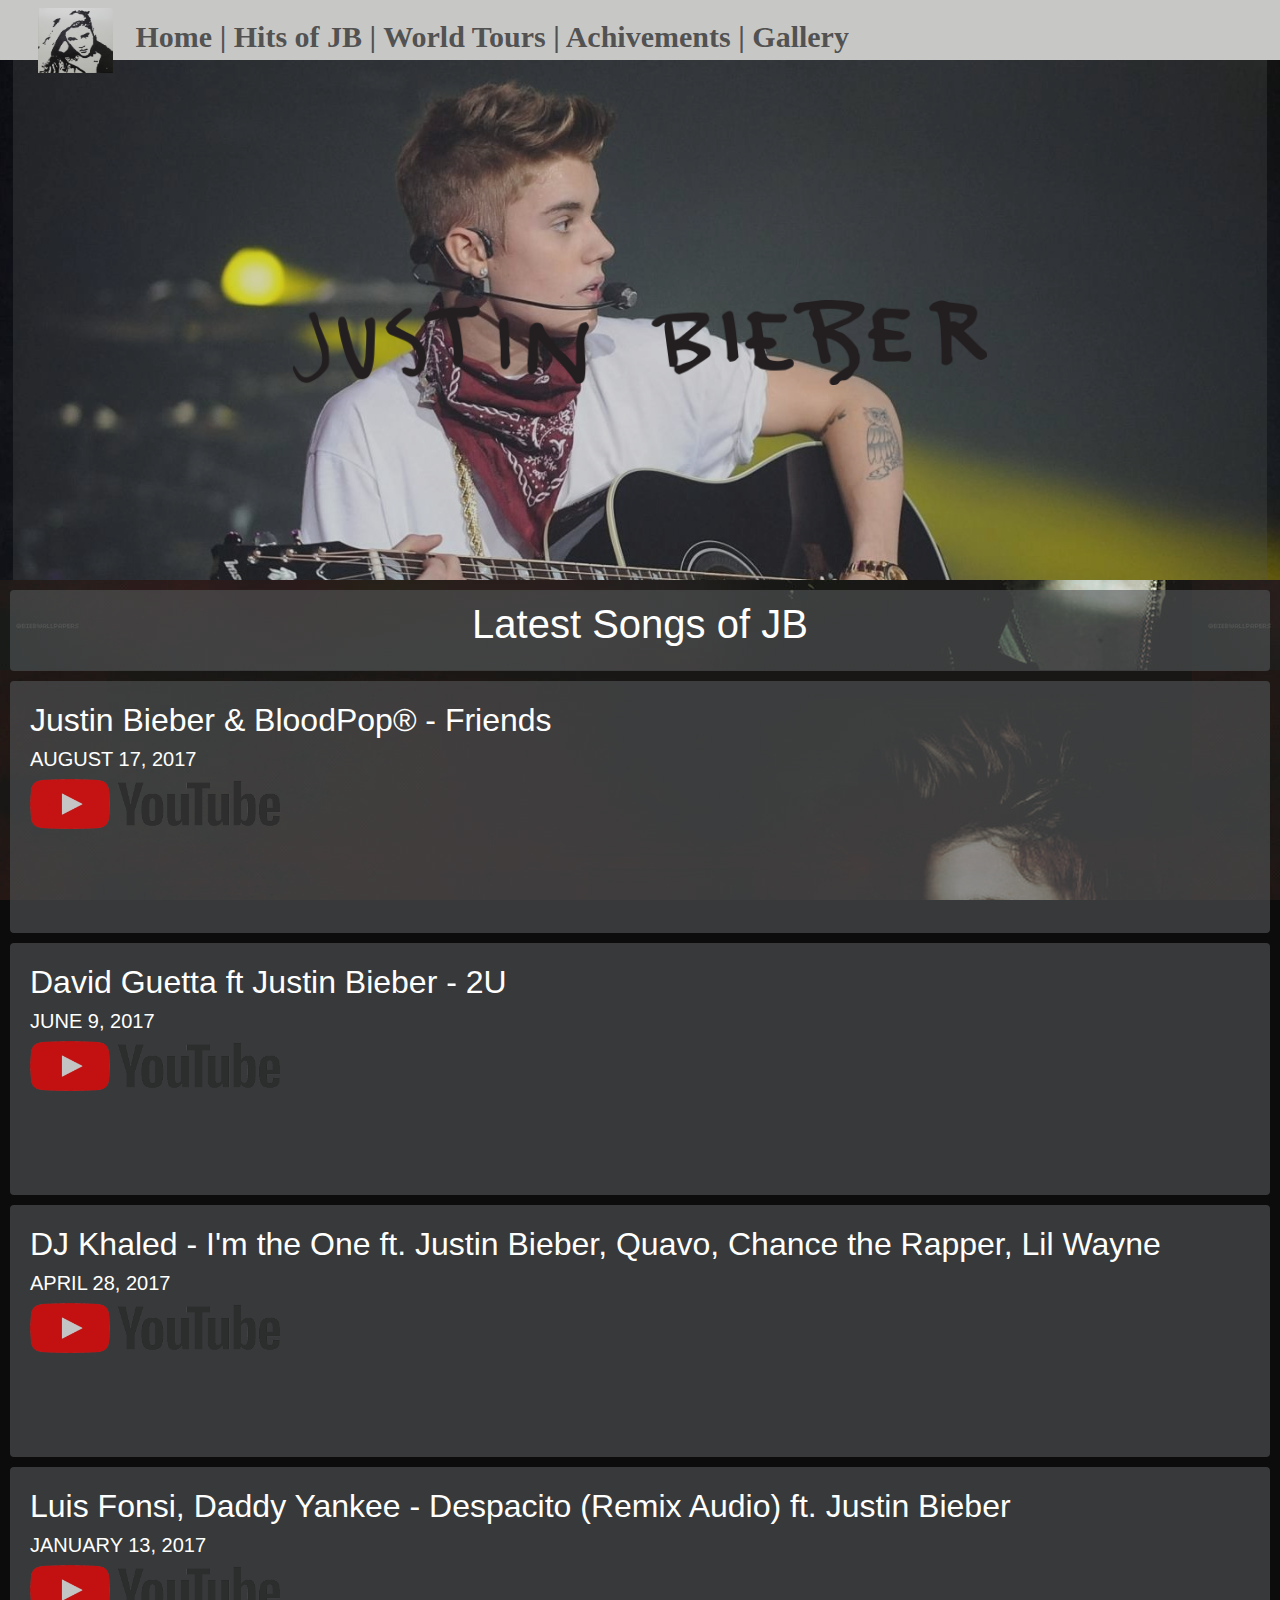
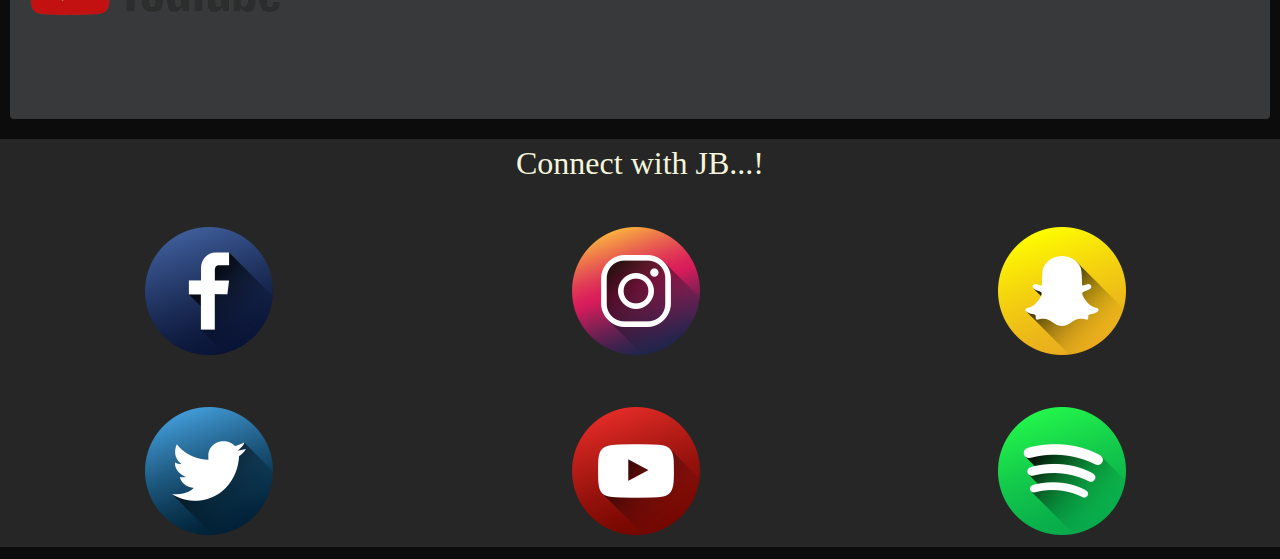
<file: justin/index.html>
<html>
    <head>
        <title>Justin Bieber</title>
        <link rel="stylesheet" href="https://maxcdn.bootstrapcdn.com/bootstrap/4.0.0/css/bootstrap.min.css" integrity="sha384-Gn5384xqQ1aoWXA+058RXPxPg6fy4IWvTNh0E263XmFcJlSAwiGgFAW/dAiS6JXm" crossorigin="anonymous">
        <link href="style.css" rel="stylesheet" type="text/css">
    </head>
    <body>
            <div class="navi"><a href="#"><img id="icon" src="img/icon.jpg"></a> &nbsp; <a href="#">Home</a> | <a href="hits.html">Hits of JB</a> | <a href="tours.html">World Tours</a> | <a href="achiv.html">Achivements</a> | <a href="gallery.html">Gallery</a></div>
       <div class="cover">
            <div class="coverin rounded"><img class="img-fluid" src="img/logo.png"> </div>
        </div>
        <div class="container-fluid latest">
            <div class="col-12 rounded Lhead text-center">
                    <h1>Latest Songs of JB</h1>
            </div>
            <div class="col-12 rounded Linfo">
                    <h2>Justin Bieber & BloodPop® - Friends</h2>
                    <h5>AUGUST 17, 2017</h5>
                    <a href="https://www.youtube.com/watch?v=ctfLLsD84vk" target="_blank"><img class="ytbutton img-fluid" src="img/youtube.png"></a>
            </div>
            <div class="col-12 rounded Linfo">
                    <h2>David Guetta ft Justin Bieber - 2U</h2>
                    <h5>JUNE 9, 2017</h5>
                    <a href="https://www.youtube.com/watch?v=RqcjBLMaWCg" target="_blank"><img class="ytbutton img-fluid" src="img/youtube.png"></a>
            </div>
            <div class="col-12 rounded Linfo">
                    <h2>DJ Khaled - I'm the One ft. Justin Bieber, Quavo, Chance the Rapper, Lil Wayne</h2>
                    <h5>APRIL 28, 2017</h5>
                    <a href="https://www.youtube.com/watch?v=weeI1G46q0o" target="_blank"><img class="ytbutton img-fluid" src="img/youtube.png"></a>
            </div>
            <div class="col-12 rounded Linfo">
                    <h2>Luis Fonsi, Daddy Yankee - Despacito (Remix Audio) ft. Justin Bieber</h2>
                    <h5>JANUARY 13, 2017</h5>
                    <a href="https://www.youtube.com/watch?v=72UO0v5ESUo" target="_blank"><img class="ytbutton img-fluid" src="img/youtube.png"></a>
            </div>
        </div>

        <div class="container-fluid foot">
            <div class="row" id="connect"><div class="col-12 text-center"> Connect with JB...!</div></div>
            <div class="row iconrow">
                <div class="col sicon"><a href="https://www.facebook.com/JustinBieber/" target="_blank"><img class="img-fluid" src="img/fb.png" title="Facebook"></a></div>
                <div class="col sicon"><a href="https://www.instagram.com/justinbieber/" target="_blank"><img class="img-fluid" src="img/insta.png" title="Instagram"></a></div>
                <div class="col sicon"><a href="https://www.snapchat.com/add/rickthesizzler" target="_blank"><img class="img-fluid" src="img/sc.png" title="Snapchat"></a></div>
            </div>
            <div class="row iconrow">
                <div class="col sicon"><a href="https://twitter.com/justinbieber/" target="_blank"><img class="img-fluid" src="img/tw.png" title="Twitter"></a></div>
                <div class="col sicon"><a href="https://www.youtube.com/user/kidrauhl" target="_blank"><img class="img-fluid" src="img/yt.png" title="YouTube"></a></div>
                <div class="col sicon"><a href="https://open.spotify.com/artist/1uNFoZAHBGtllmzznpCI3s" target="_blank"><img class="img-fluid" src="img/spot.png" title="Spotify"></a></div>
            </div>

        </div>
    </body>
</html>
</file>
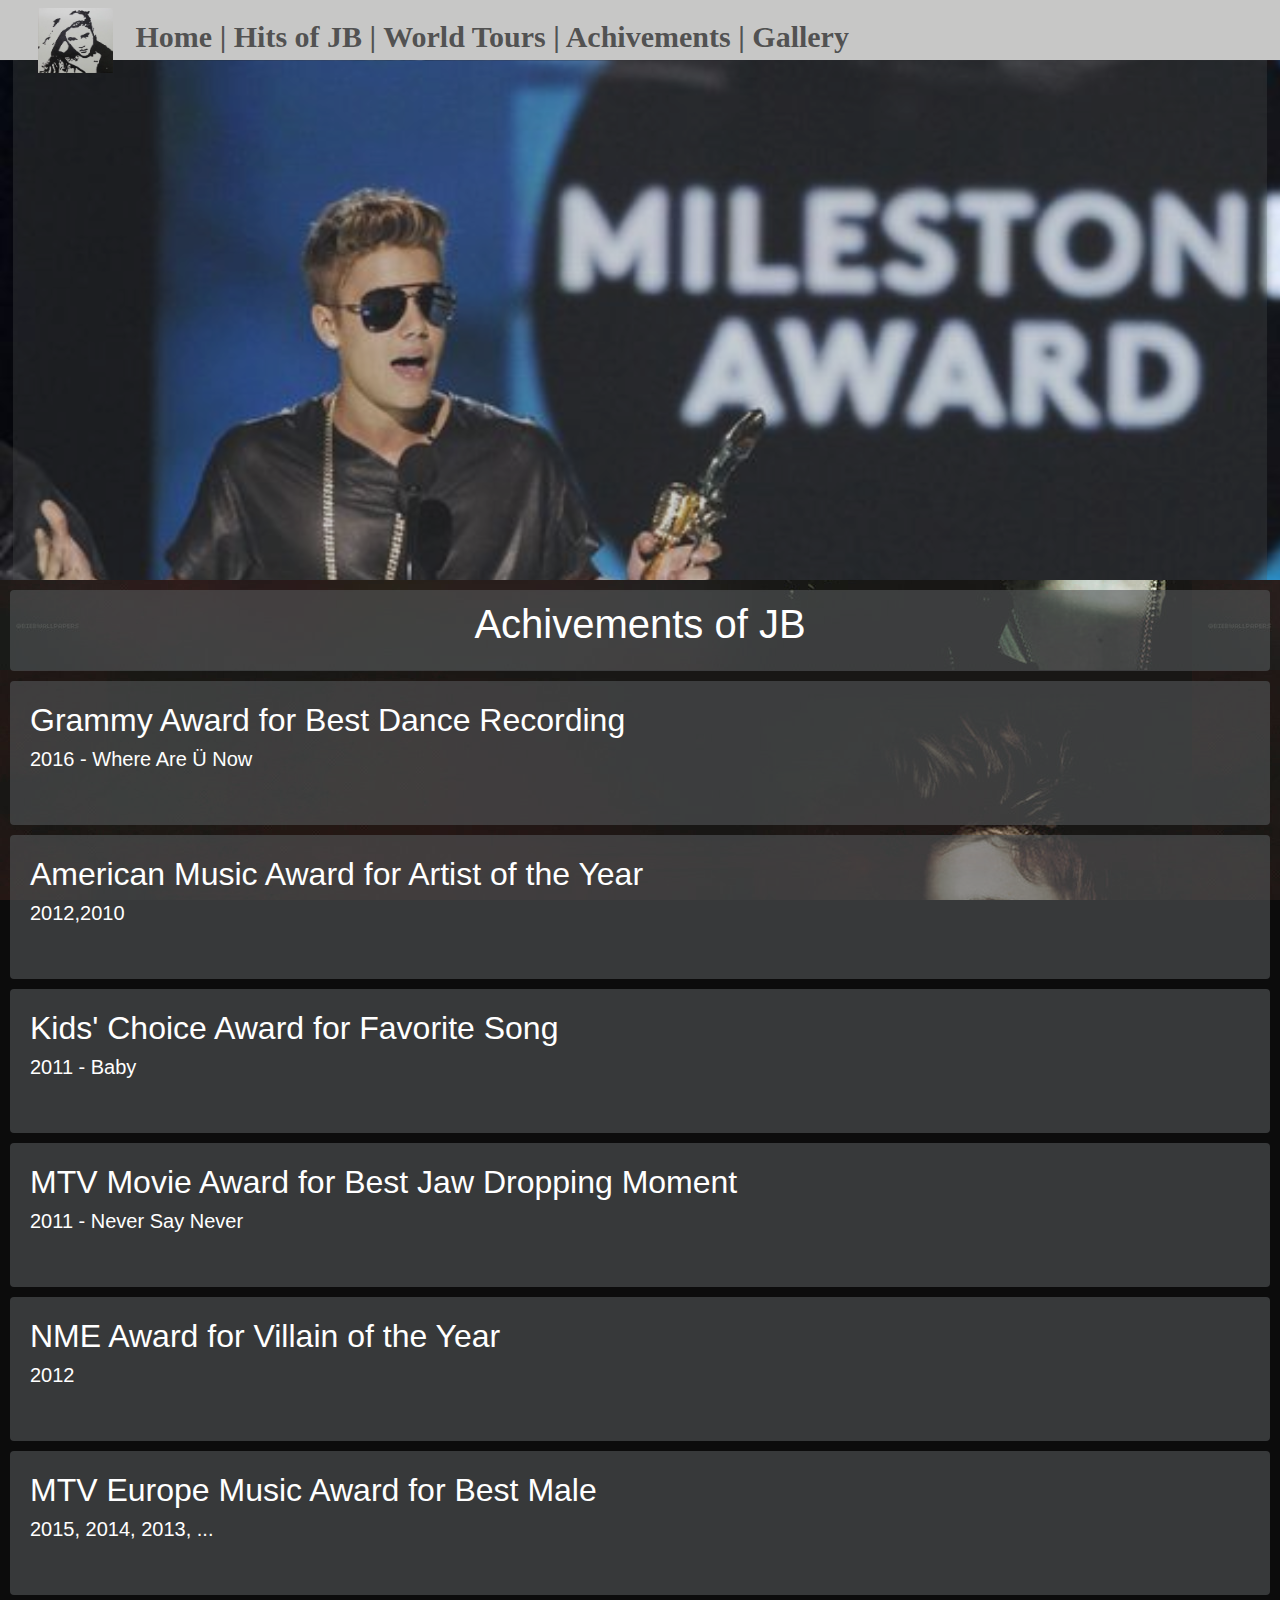
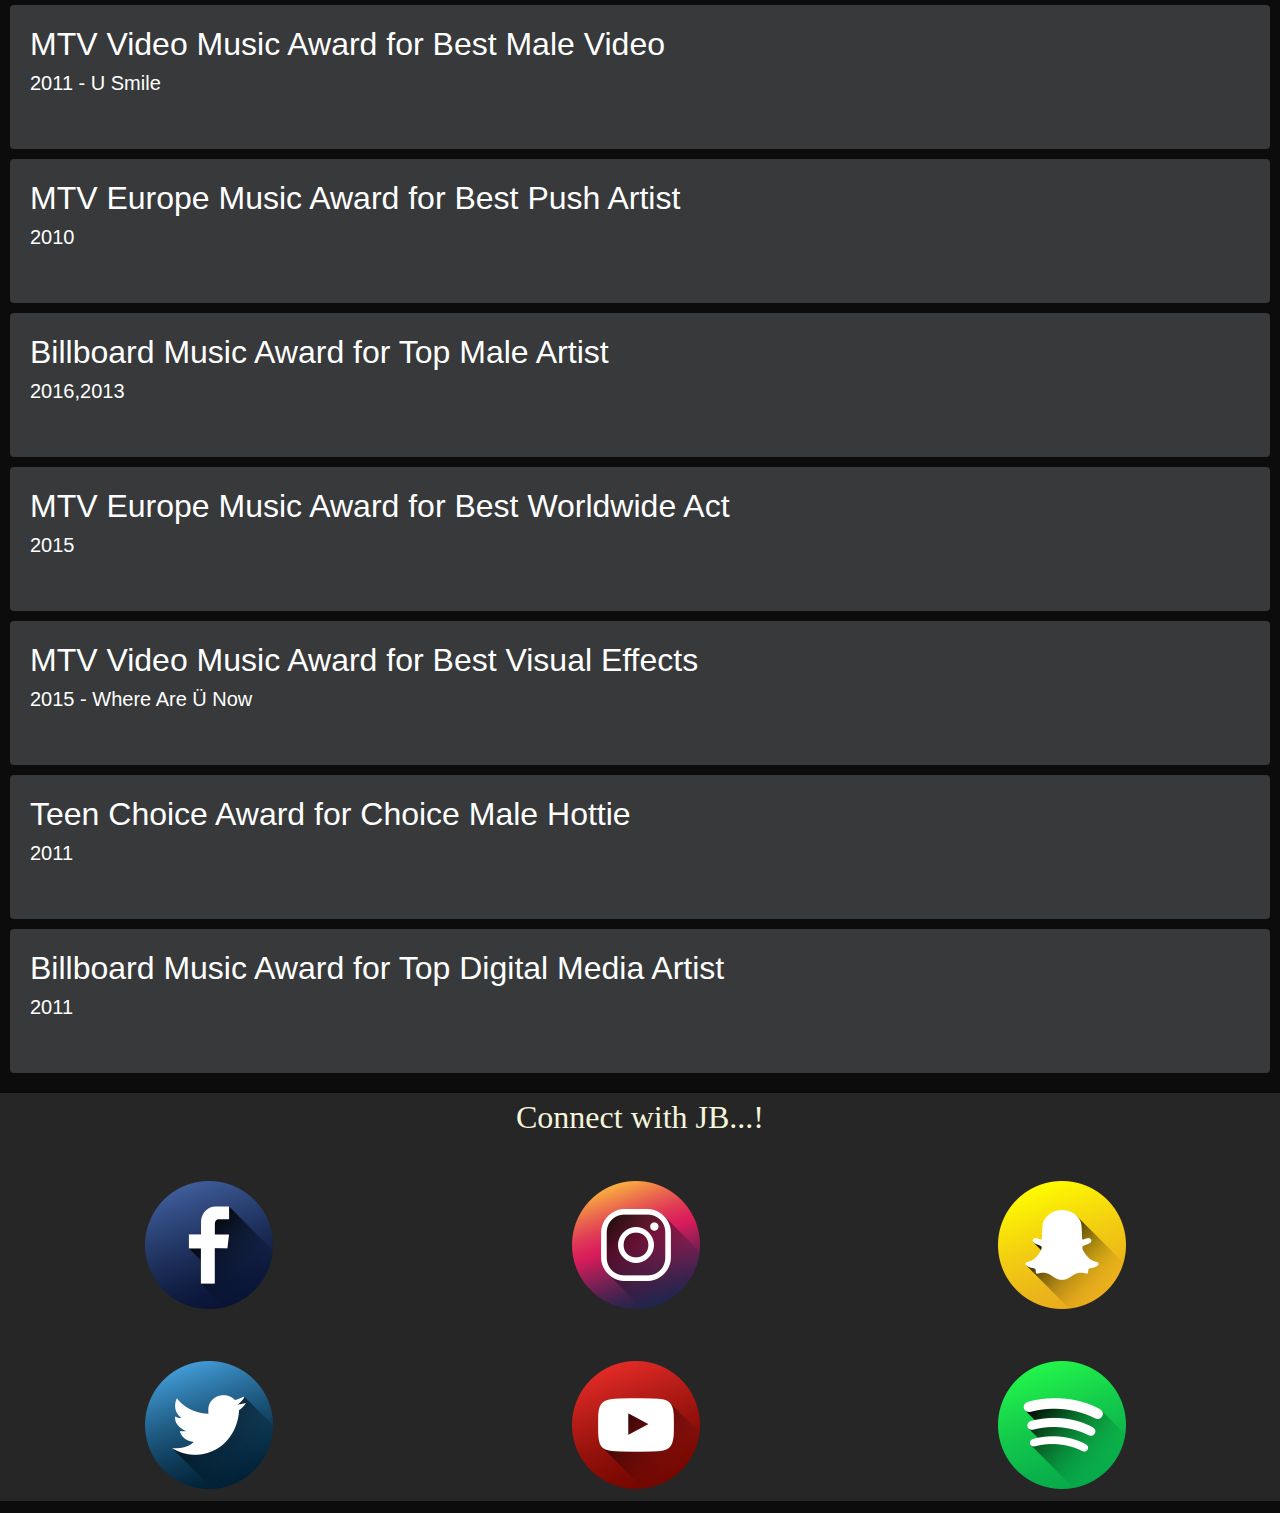
<file: justin/achiv.html>
<html>
    <head>
        <title>Achivements </title>
        <link rel="stylesheet" href="https://maxcdn.bootstrapcdn.com/bootstrap/4.0.0/css/bootstrap.min.css" integrity="sha384-Gn5384xqQ1aoWXA+058RXPxPg6fy4IWvTNh0E263XmFcJlSAwiGgFAW/dAiS6JXm" crossorigin="anonymous">
        <link href="style.css" rel="stylesheet" type="text/css">
    </head>
    <body>
        <div class="navi"><a href="index.html"><img id="icon" src="img/icon.jpg"></a> &nbsp; <a href="index.html">Home</a> | <a href="hits.html">Hits of JB</a> | <a href="tours.html">World Tours</a> | <a href="achiv.html">Achivements</a> | <a href="gallery.html">Gallery</a></div>
        <div class="achivcover">
            <div class="achivcoverin rounded"> </div>
        </div>
        <div class="container-fluid Achiv">
            <div class="col-12 rounded Achivhead text-center">
                    <h1>Achivements of JB</h1>
            </div>
            <div class="col-12 rounded Ainfo">
                <h2>Grammy Award for Best Dance Recording</h2>
                <h5>2016 - Where Are Ü Now</h5>
            </div>
            <div class="col-12 rounded Ainfo">
                <h2>American Music Award for Artist of the Year</h2>
                <h5>2012,2010</h5>
            </div>
            <div class="col-12 rounded Ainfo">
                <h2>Kids' Choice Award for Favorite Song</h2>
                <h5>2011 - Baby</h5>
            </div>
            <div class="col-12 rounded Ainfo">
                <h2>MTV Movie Award for Best Jaw Dropping Moment</h2>
                <h5>2011 - Never Say Never</h5>
            </div>
            <div class="col-12 rounded Ainfo">
                <h2>NME Award for Villain of the Year</h2>
                <h5>2012</h5>
            </div>
            <div class="col-12 rounded Ainfo">
                <h2>MTV Europe Music Award for Best Male</h2>
                <h5>2015, 2014, 2013, ...</h5>
            </div>
            <div class="col-12 rounded Ainfo">
                <h2>MTV Video Music Award for Best Male Video</h2>
                <h5>2011 - U Smile</h5>
            </div>
            <div class="col-12 rounded Ainfo">
                <h2>MTV Europe Music Award for Best Push Artist</h2>
                <h5>2010</h5>
            </div>
            <div class="col-12 rounded Ainfo">
                <h2>Billboard Music Award for Top Male Artist</h2>
                <h5>2016,2013</h5>
            </div>
            <div class="col-12 rounded Ainfo">
                <h2>MTV Europe Music Award for Best Worldwide Act</h2>
                <h5>2015</h5>
            </div>
            <div class="col-12 rounded Ainfo">
                <h2>MTV Video Music Award for Best Visual Effects</h2>
                <h5>2015 - Where Are Ü Now</h5>
            </div>
            <div class="col-12 rounded Ainfo">
                <h2>Teen Choice Award for Choice Male Hottie</h2>
                <h5>2011</h5>
            </div>
            <div class="col-12 rounded Ainfo">
                <h2>Billboard Music Award for Top Digital Media Artist</h2>
                <h5>2011</h5>
            </div>
           
        </div>
            
                
 </div>

        <div class="container-fluid foot">
            <div class="row" id="connect"><div class="col-12 text-center"> Connect with JB...!</div></div>
            <div class="row iconrow">
                <div class="col sicon"><a href="https://www.facebook.com/JustinBieber/" target="_blank"><img class="mx-auto" src="img/fb.png" title="Facebook"></a></div>
                <div class="col sicon"><a href="https://www.instagram.com/justinbieber/" target="_blank"><img src="img/insta.png" title="Instagram"></a></div>
                <div class="col sicon"><a href="https://www.snapchat.com/add/rickthesizzler" target="_blank"><img src="img/sc.png" title="Snapchat"></a></div>
            </div>
            <div class="row iconrow">
                <div class="col sicon"><a href="https://twitter.com/justinbieber/" target="_blank"><img src="img/tw.png" title="Twitter"></a></div>
                <div class="col sicon"><a href="https://www.youtube.com/user/kidrauhl" target="_blank"><img src="img/yt.png" title="YouTube"></a></div>
                <div class="col sicon"><a href="https://open.spotify.com/artist/1uNFoZAHBGtllmzznpCI3s" target="_blank"><img src="img/spot.png" title="Spotify"></a></div>
            </div>

        </div>
    </body>
</html>
</file>
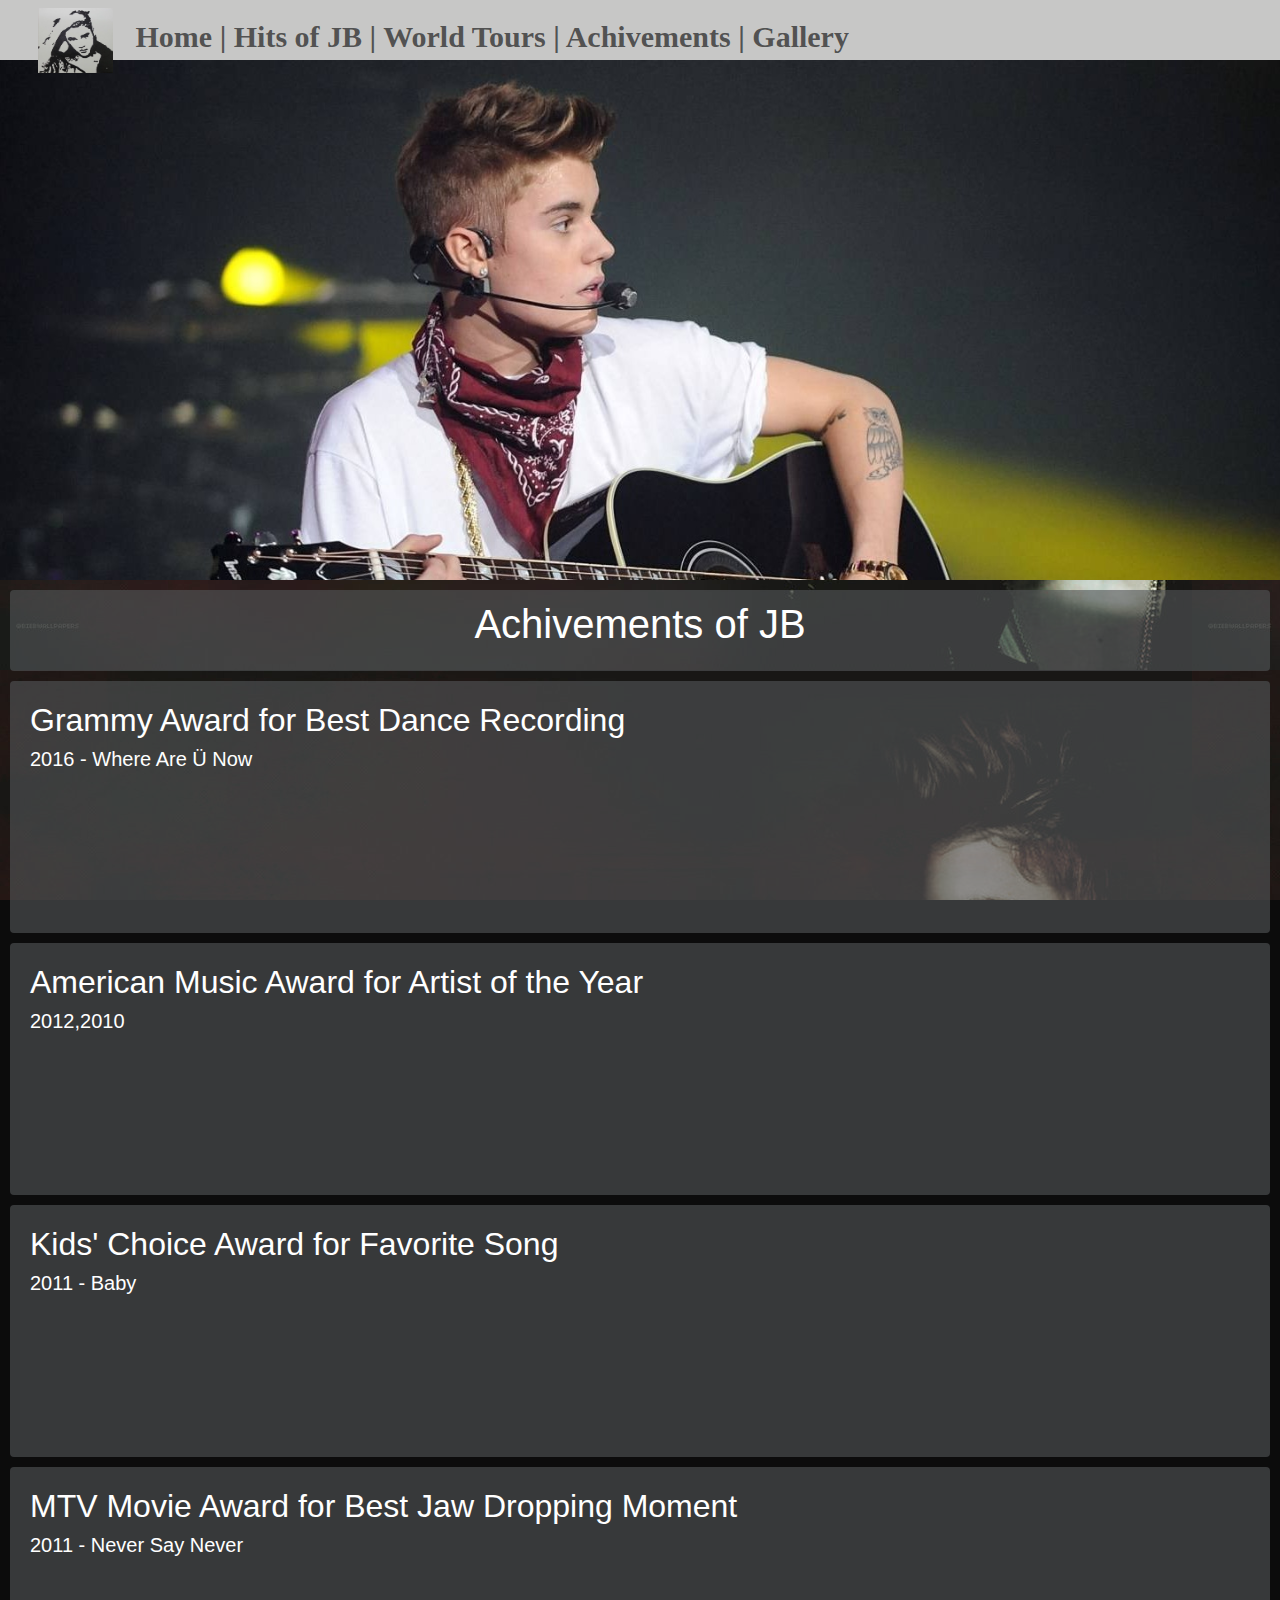
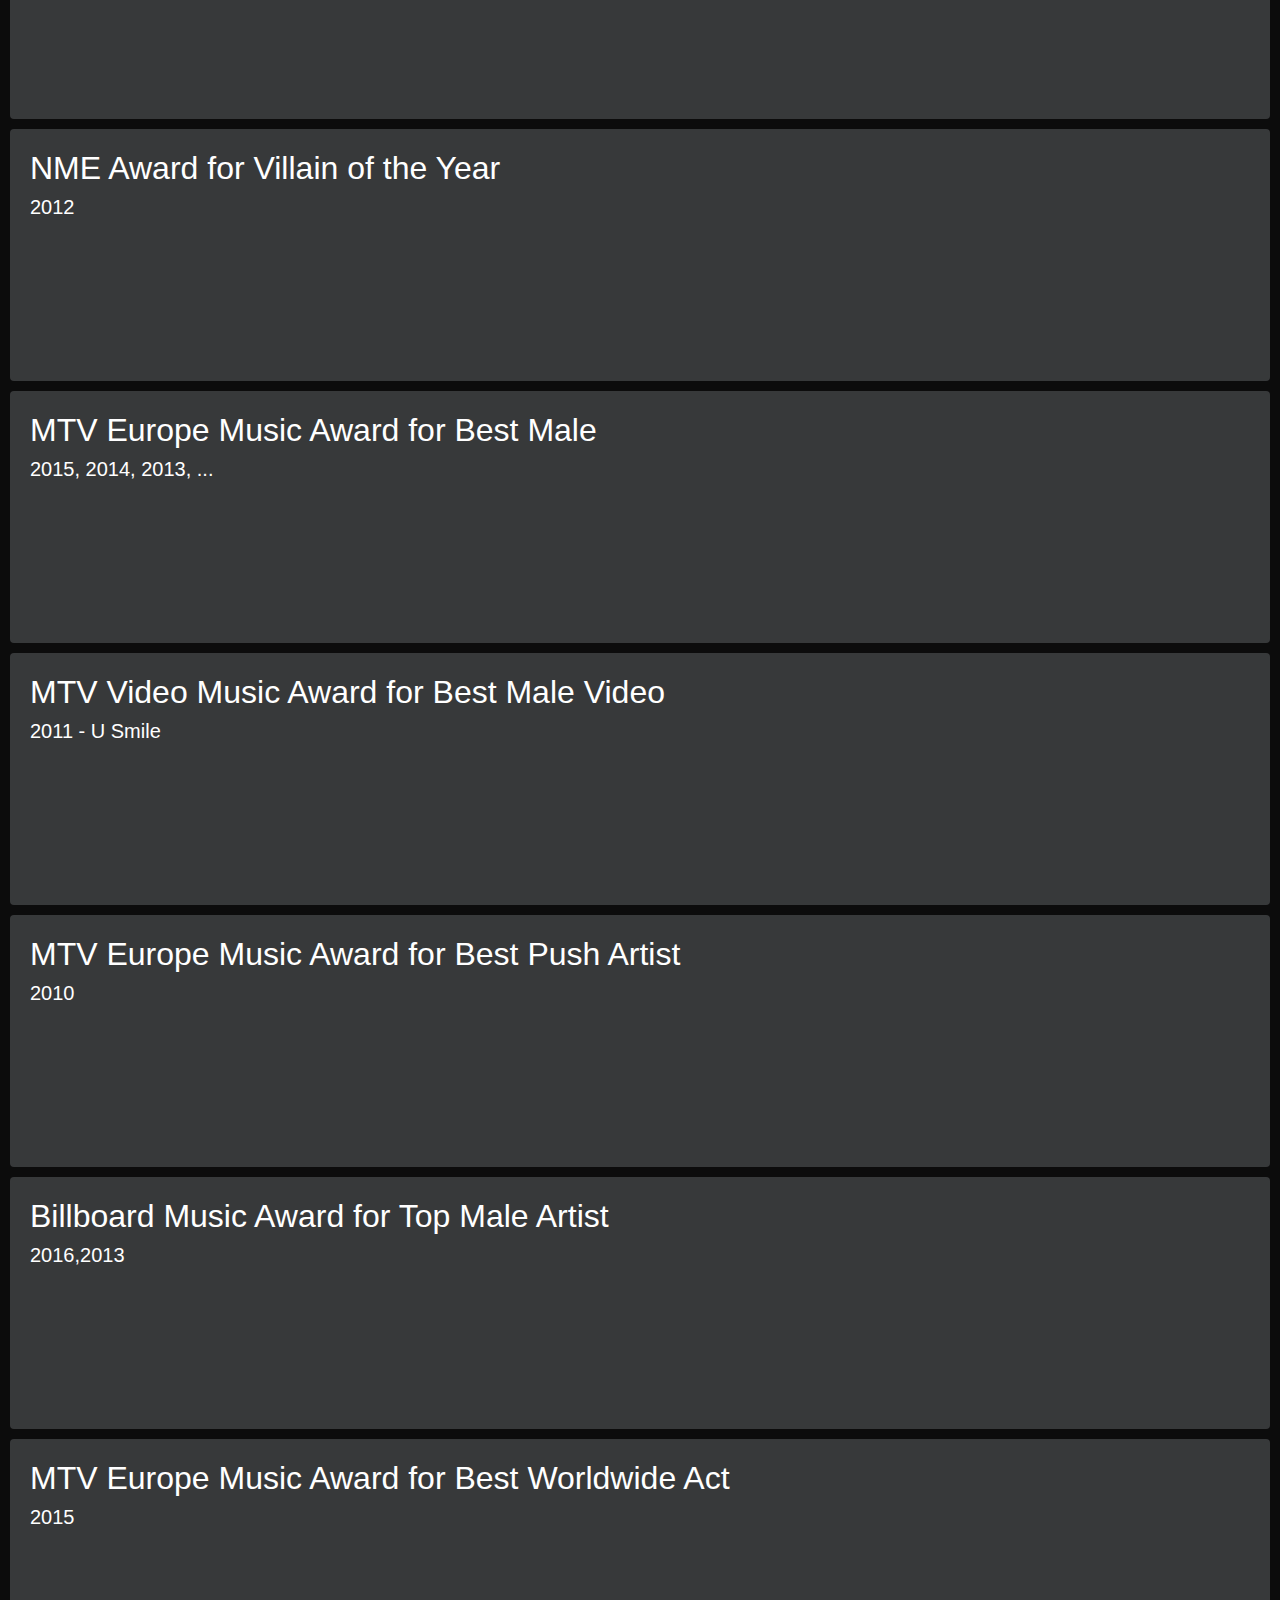
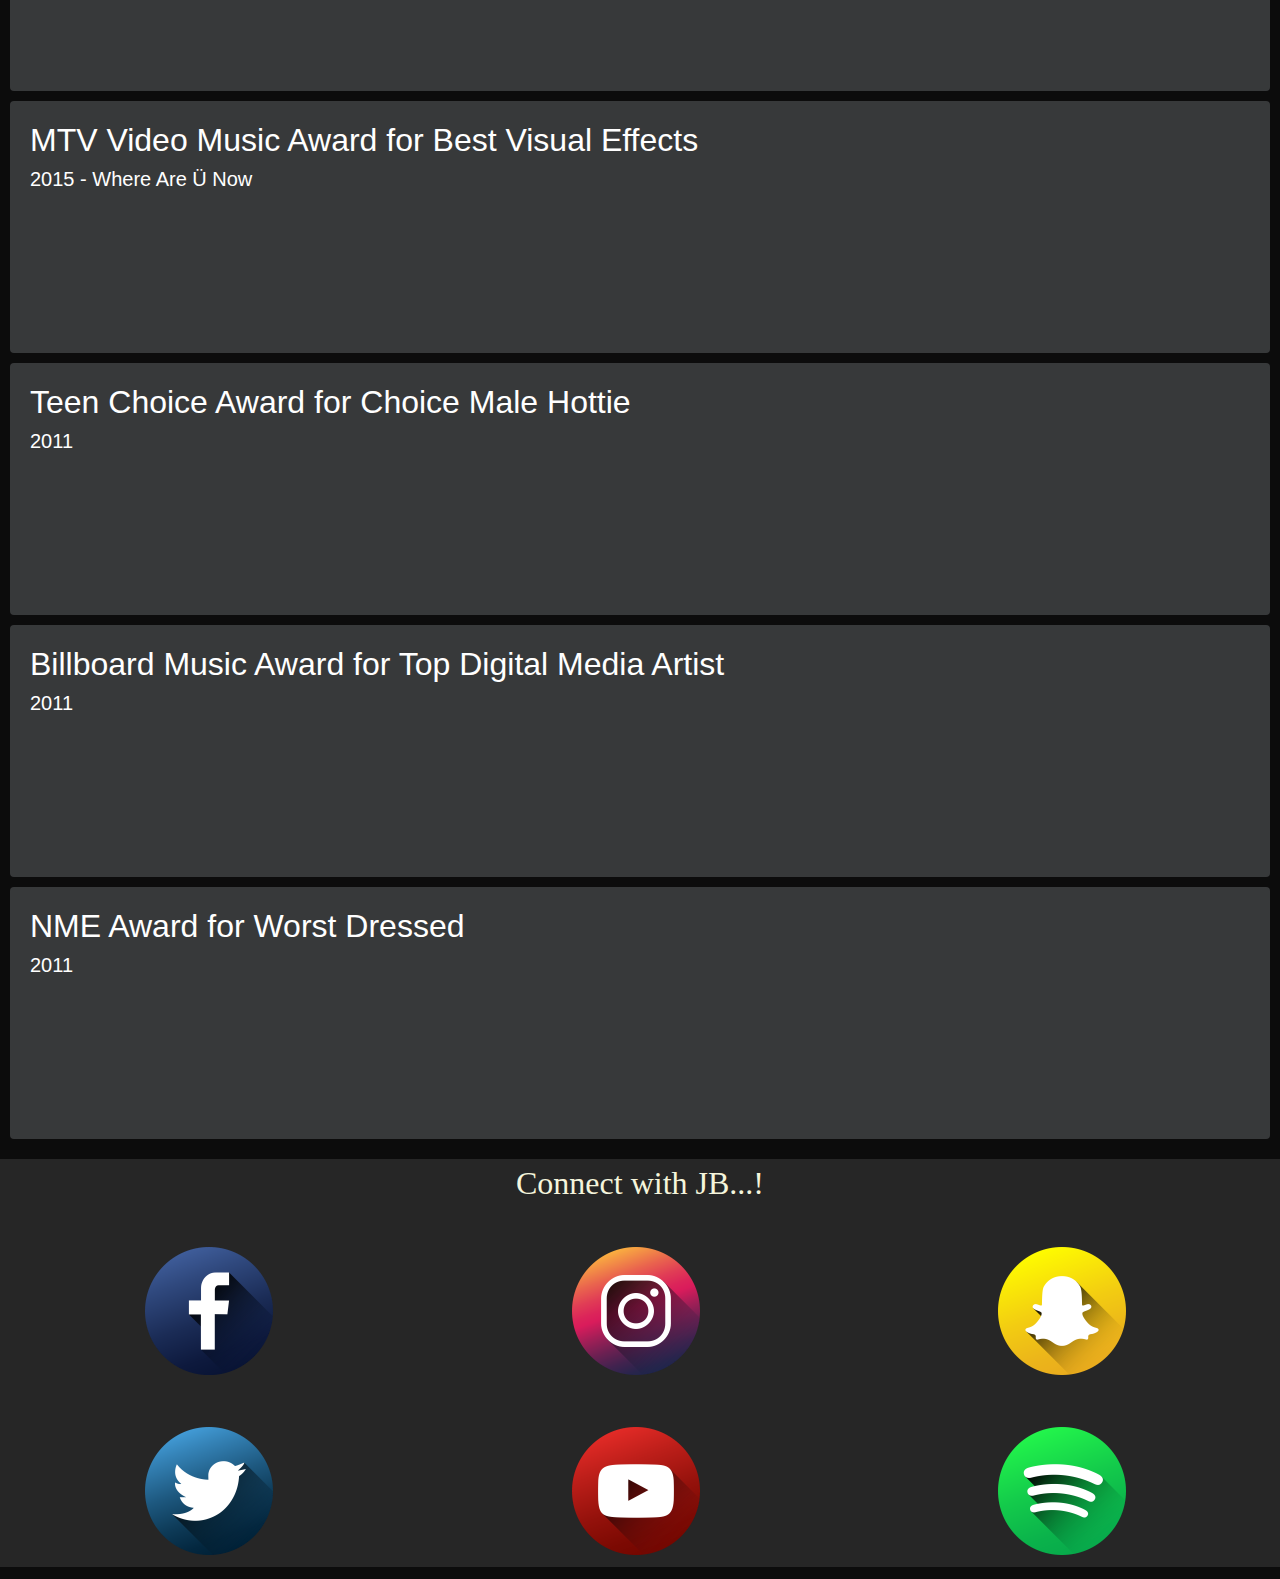
<file: justin/achivements.html>
<html>
    <head>
        <title>Achivements </title>
        <link rel="stylesheet" href="https://maxcdn.bootstrapcdn.com/bootstrap/4.0.0/css/bootstrap.min.css" integrity="sha384-Gn5384xqQ1aoWXA+058RXPxPg6fy4IWvTNh0E263XmFcJlSAwiGgFAW/dAiS6JXm" crossorigin="anonymous">
        <link href="style.css" rel="stylesheet" type="text/css">
    </head>
    <body>
            <div class="navi"><a href="index.html"><img id="icon" src="img/icon.jpg"></a> &nbsp; <a href="index.html">Home</a> | <a href="hits.html">Hits of JB</a> | <a href="tours.html">World Tours</a> | <a href="#">Achivements</a> | <a href="gallery.html">Gallery</a></div>
            <div class="cover">
            <!--div class="coverin rounded"><img src="img/logo.png"> </div-->
        </div>
        <div class="container-fluid latest">
            <div class="col-12 rounded Lhead text-center">
                    <h1>Achivements of JB</h1>
            </div>
            <div class="col-12 rounded Linfo">
                <h2>Grammy Award for Best Dance Recording</h2>
                <h5>2016 - Where Are Ü Now</h5>
            </div>
            <div class="col-12 rounded Linfo">
                <h2>American Music Award for Artist of the Year</h2>
                <h5>2012,2010</h5>
            </div>
            <div class="col-12 rounded Linfo">
                <h2>Kids' Choice Award for Favorite Song</h2>
                <h5>2011 - Baby</h5>
            </div>
            <div class="col-12 rounded Linfo">
                <h2>MTV Movie Award for Best Jaw Dropping Moment</h2>
                <h5>2011 - Never Say Never</h5>
            </div>
            <div class="col-12 rounded Linfo">
                <h2>NME Award for Villain of the Year</h2>
                <h5>2012</h5>
            </div>
            <div class="col-12 rounded Linfo">
                <h2>MTV Europe Music Award for Best Male</h2>
                <h5>2015, 2014, 2013, ...</h5>
            </div>
            <div class="col-12 rounded Linfo">
                <h2>MTV Video Music Award for Best Male Video</h2>
                <h5>2011 - U Smile</h5>
            </div>
            <div class="col-12 rounded Linfo">
                <h2>MTV Europe Music Award for Best Push Artist</h2>
                <h5>2010</h5>
            </div>
            <div class="col-12 rounded Linfo">
                <h2>Billboard Music Award for Top Male Artist</h2>
                <h5>2016,2013</h5>
            </div>
            <div class="col-12 rounded Linfo">
                <h2>MTV Europe Music Award for Best Worldwide Act</h2>
                <h5>2015</h5>
            </div>
            <div class="col-12 rounded Linfo">
                <h2>MTV Video Music Award for Best Visual Effects</h2>
                <h5>2015 - Where Are Ü Now</h5>
            </div>
            <div class="col-12 rounded Linfo">
                <h2>Teen Choice Award for Choice Male Hottie</h2>
                <h5>2011</h5>
            </div>
            <div class="col-12 rounded Linfo">
                <h2>Billboard Music Award for Top Digital Media Artist</h2>
                <h5>2011</h5>
            </div>
            <div class="col-12 rounded Linfo">
                <h2>NME Award for Worst Dressed</h2>
                <h5>2011</h5>
            </div>
        </div>
            
                
 </div>

        <div class="container-fluid foot">
            <div class="row" id="connect"><div class="col-12 text-center"> Connect with JB...!</div></div>
            <div class="row iconrow">
                <div class="col sicon"><a href="https://www.facebook.com/JustinBieber/" target="_blank"><img class="mx-auto" src="img/fb.png" title="Facebook"></a></div>
                <div class="col sicon"><a href="https://www.instagram.com/justinbieber/" target="_blank"><img src="img/insta.png" title="Instagram"></a></div>
                <div class="col sicon"><a href="https://www.snapchat.com/add/rickthesizzler" target="_blank"><img src="img/sc.png" title="Snapchat"></a></div>
            </div>
            <div class="row iconrow">
                <div class="col sicon"><a href="https://twitter.com/justinbieber/" target="_blank"><img src="img/tw.png" title="Twitter"></a></div>
                <div class="col sicon"><a href="https://www.youtube.com/user/kidrauhl" target="_blank"><img src="img/yt.png" title="YouTube"></a></div>
                <div class="col sicon"><a href="https://open.spotify.com/artist/1uNFoZAHBGtllmzznpCI3s" target="_blank"><img src="img/spot.png" title="Spotify"></a></div>
            </div>

        </div>
    </body>
</html>
</file>
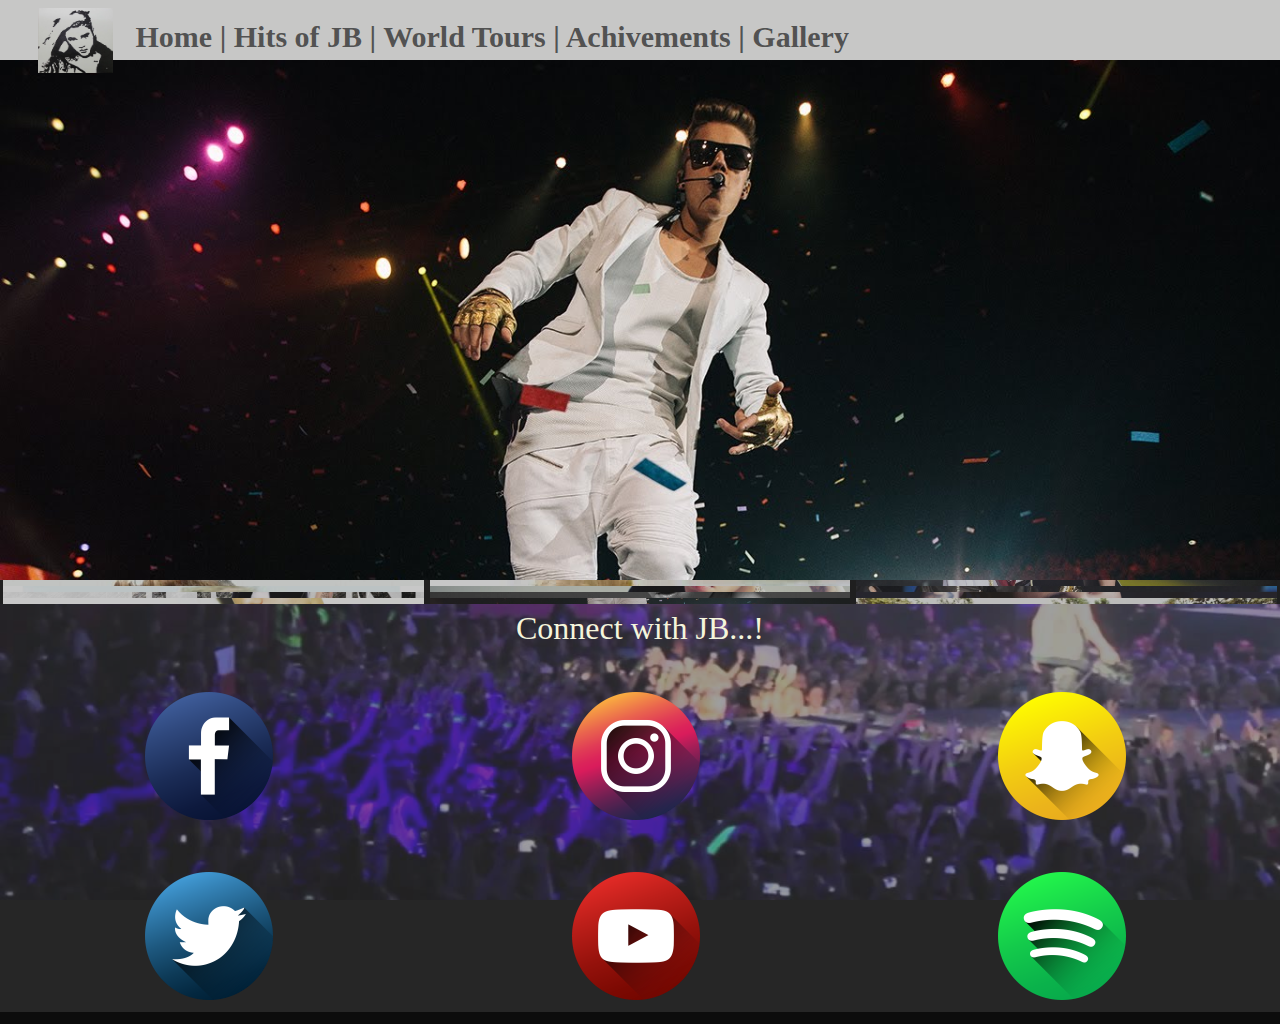
<file: justin/gallery.html>
<html>
    <head>
        <title>Gallery </title>
        <link rel="stylesheet" href="https://maxcdn.bootstrapcdn.com/bootstrap/4.0.0/css/bootstrap.min.css" integrity="sha384-Gn5384xqQ1aoWXA+058RXPxPg6fy4IWvTNh0E263XmFcJlSAwiGgFAW/dAiS6JXm" crossorigin="anonymous">
        <link href="style.css" rel="stylesheet" type="text/css">
    </head>
    <body>
        <div class="navi"><a href="index.html"><img id="icon" src="img/icon.jpg"></a> &nbsp; <a href="index.html">Home</a> | <a href="hits.html">Hits of JB</a> | <a href="tours.html">World Tours</a> | <a href="achiv.html">Achivements</a> | <a href="#">Gallery</a></div>
        <div class="galcover">
          jb
        </div>
        <div class="gallery container-fluid">
          <div class="row">
            <div class="col-4 imageItem" id="img1" onclick="window.open('img/1.jpg')" onmouseover="">
              
            </div></a>
            <div class="col-4 imageItem" id="img2" onclick="window.open('img/2.jpg')">

            </div>
            <div class="col-4 imageItem" id="img3" onclick="window.open('img/3.jpg')">
                
            </div>
          </div>
          <div class="row">
              <div class="col-4 imageItem" id="img4" onclick="window.open('img/4.jpg')">
                  
              </div>
              <div class="col-4 imageItem" id="img5" onclick="window.open('img/5.jpg')">
                  
              </div>
              <div class="col-4 imageItem" id="img6" onclick="window.open('img/6.jpg')">
                 
              </div>
          </div>
          <div class="row">
              <div class="col-4 imageItem" id="img7" onclick="window.open('img/7.jpg')">
                  
              </div>
              <div class="col-4 imageItem" id="img8"  onclick="window.open('img/8.jpg')">
                  
              </div>
              <div class="col-4 imageItem" id="img9" onclick="window.open('img/9.jpg')">
                  
              </div>
          </div>
          <div class="row">
              <div class="col-4 imageItem" id="img10" onclick="window.open('img/10.jpg')">
                 
              </div>
              <div class="col-4 imageItem" id="img11" onclick="window.open('img/11.jpg')">
                  
              </div>
              <div class="col-4 imageItem" id="img12" onclick="window.open('img/12.jpg')">
                  
              </div>
            </div>
        </div>

        <div class="container-fluid foot">
            <div class="row" id="connect"><div class="col-12 text-center"> Connect with JB...!</div></div>
            <div class="row iconrow">
                <div class="col sicon"><a href="https://www.facebook.com/JustinBieber/" target="_blank"><img class="mx-auto" src="img/fb.png" title="Facebook"></a></div>
                <div class="col sicon"><a href="https://www.instagram.com/justinbieber/" target="_blank"><img src="img/insta.png" title="Instagram"></a></div>
                <div class="col sicon"><a href="https://www.snapchat.com/add/rickthesizzler" target="_blank"><img src="img/sc.png" title="Snapchat"></a></div>
            </div>
            <div class="row iconrow">
                <div class="col sicon"><a href="https://twitter.com/justinbieber/" target="_blank"><img src="img/tw.png" title="Twitter"></a></div>
                <div class="col sicon"><a href="https://www.youtube.com/user/kidrauhl" target="_blank"><img src="img/yt.png" title="YouTube"></a></div>
                <div class="col sicon"><a href="https://open.spotify.com/artist/1uNFoZAHBGtllmzznpCI3s" target="_blank"><img src="img/spot.png" title="Spotify"></a></div>
            </div>

        </div>
    </body>
</html>
</file>
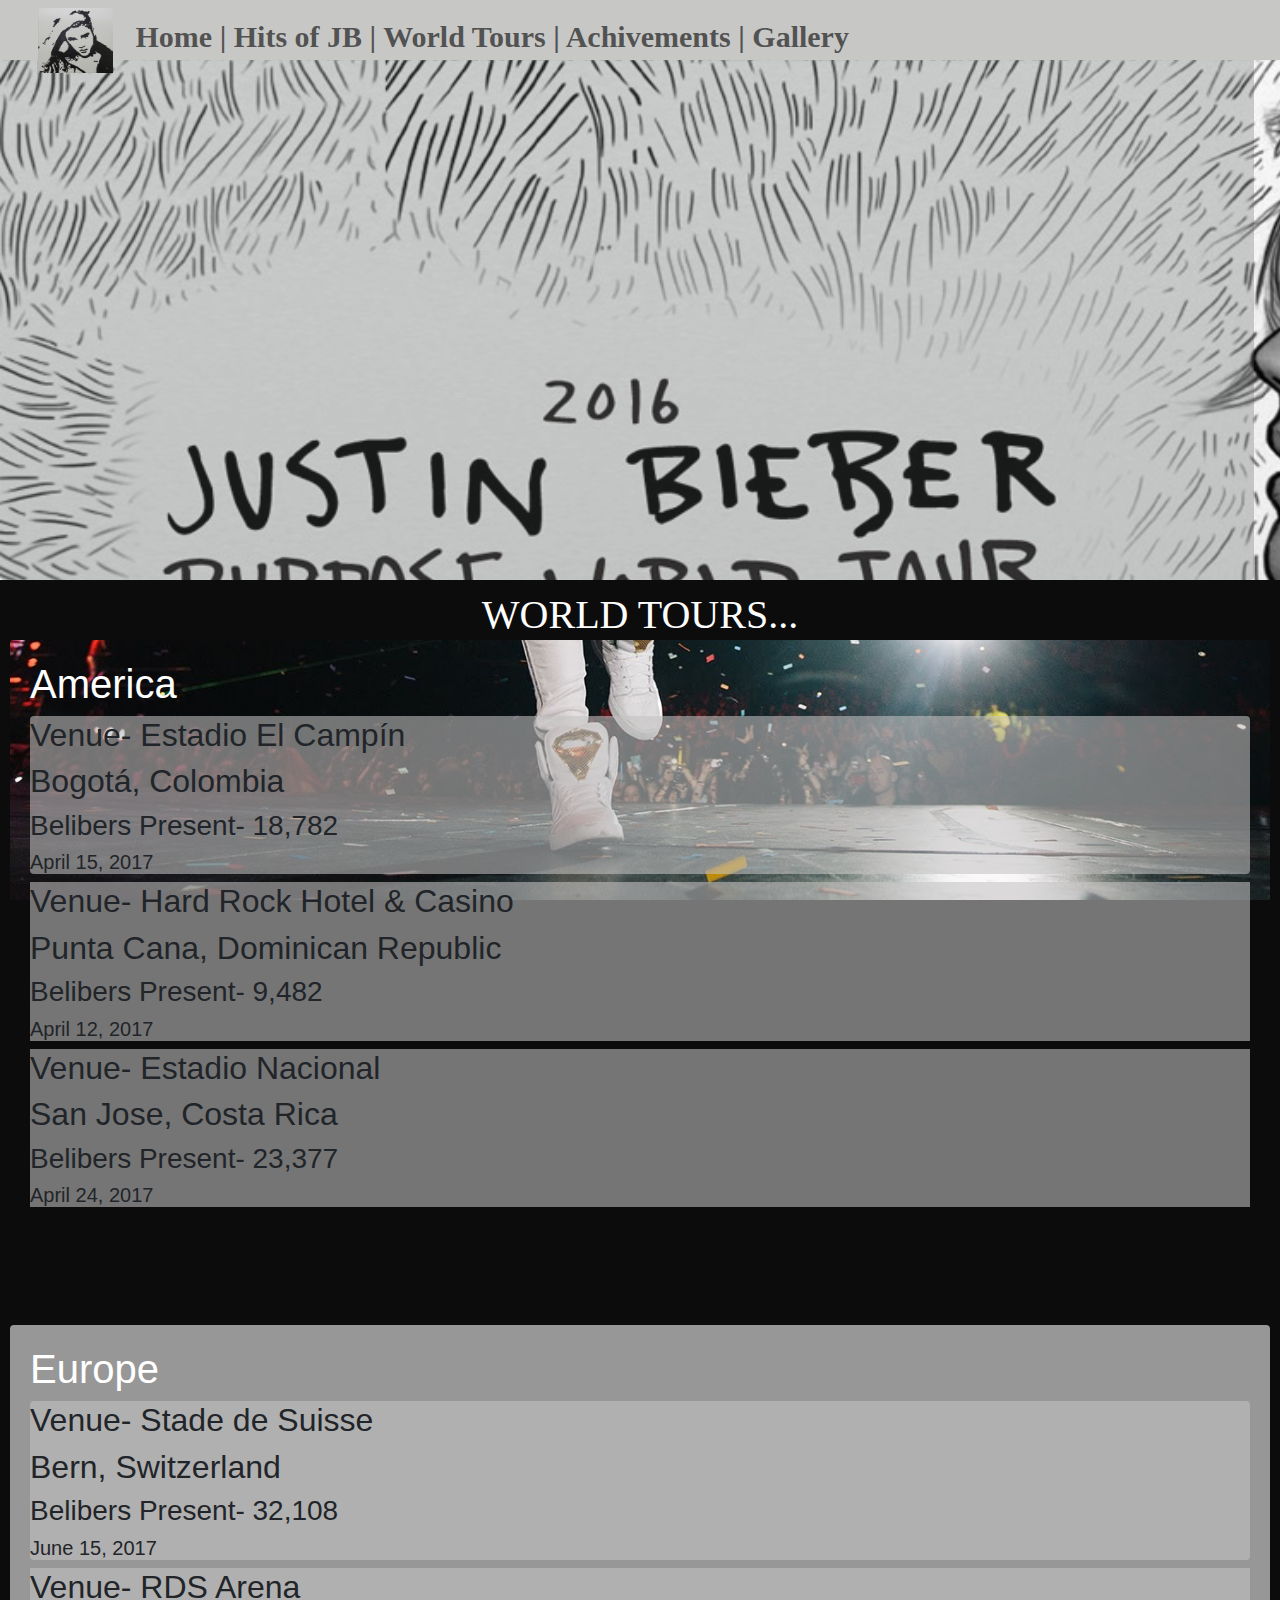
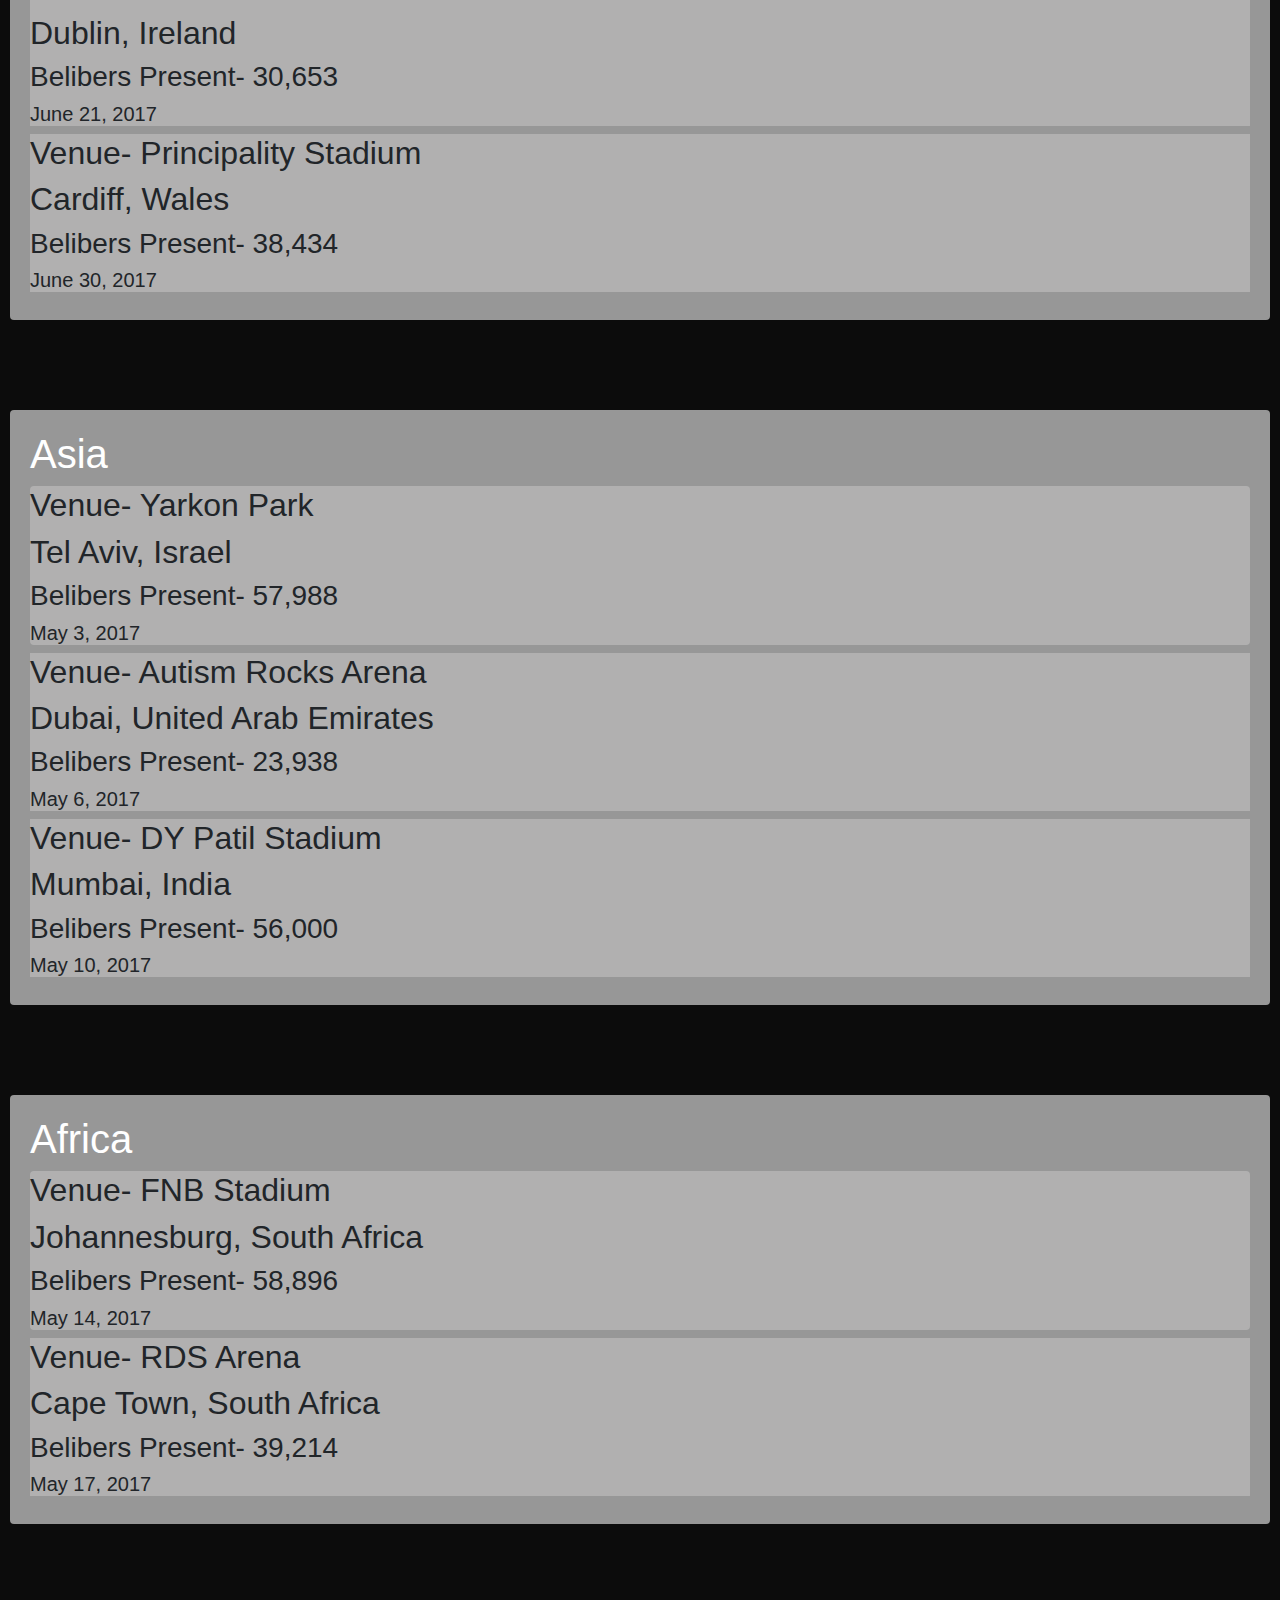
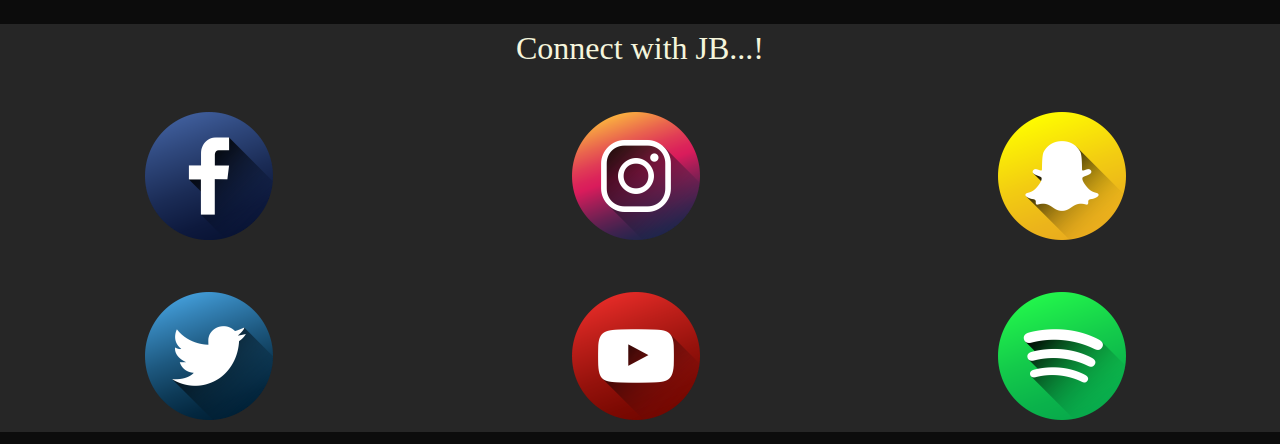
<file: justin/tours.html>
<html>
    <head>
        <title>World Tours</title>
        <link rel="stylesheet" href="https://maxcdn.bootstrapcdn.com/bootstrap/4.0.0/css/bootstrap.min.css" integrity="sha384-Gn5384xqQ1aoWXA+058RXPxPg6fy4IWvTNh0E263XmFcJlSAwiGgFAW/dAiS6JXm" crossorigin="anonymous">
        <link href="style.css" rel="stylesheet" type="text/css">
    </head>
    <body>
            <div class="navi"><a href="index.html"><img id="icon" src="img/icon.jpg"></a> &nbsp; <a href="index.html">Home</a> | <a href="hits.html">Hits of JB</a> | <a href="#">World Tours</a> | <a href="achiv.html">Achivements</a> | <a href="gallery.html">Gallery</a></div>
        <div class="covertour">
                <div class="coverintour rounded"></div>
        </div>
        <div class="container-fluid tourmain">
            <div class="row tourcont">
                <h1 style="margin:auto;">WORLD TOURS...</h1>
            </div>
            <div class="country us rounded">
                <h1 style="color:white;">America</h1>
                <div class="eve rounded">
                    <h2>Venue- Estadio El Campín</h2>
                    <h2>Bogotá, Colombia</h2>
                    <h3>Belibers Present- 18,782</h3>
                    <h5>April 15, 2017</h5>
                </div>
                <div class="eve">
                    <h2>Venue- Hard Rock Hotel & Casino</h2>
                    <h2>Punta Cana, Dominican Republic</h2>
                    <h3>Belibers Present- 9,482</h3>
                    <h5>April 12, 2017</h5>
                </div>
                <div class="eve">
                    <h2>Venue- Estadio Nacional</h2>
                    <h2>San Jose, Costa Rica</h2>
                    <h3>Belibers Present- 23,377</h3>
                    <h5>April 24, 2017</h5>
                </div>
            </div>
            <div class="country eu rounded">
                <h1 style="color:white;">Europe</h1>
                <div class="eve rounded">
                    <h2>Venue- Stade de Suisse</h2>
                    <h2>Bern, Switzerland</h2>
                    <h3>Belibers Present- 32,108 </h3>
                    <h5>June 15, 2017</h5>
                </div>
                <div class="eve">
                    <h2>Venue- RDS Arena</h2>
                    <h2>Dublin, Ireland</h2>
                    <h3>Belibers Present- 	30,653</h3>
                    <h5>June 21, 2017</h5>
                </div>
                <div class="eve">
                    <h2>Venue- Principality Stadium</h2>
                    <h2>Cardiff, Wales</h2>
                    <h3>Belibers Present- 38,434</h3>
                    <h5>June 30, 2017</h5>
                </div>
            </div>
            <div class="country as rounded">
                    <h1 style="color:white;">Asia</h1>
                    <div class="eve rounded">
                        <h2>Venue- Yarkon Park</h2>
                        <h2>Tel Aviv, Israel</h2>
                        <h3>Belibers Present- 57,988</h3>
                        <h5>May 3, 2017</h5>
                    </div>
                    <div class="eve">
                        <h2>Venue- Autism Rocks Arena</h2>
                        <h2>Dubai, United Arab Emirates	</h2>
                        <h3>Belibers Present- 23,938</h3>
                        <h5>May 6, 2017</h5>
                    </div>
                    <div class="eve">
                        <h2>Venue- DY Patil Stadium</h2>
                        <h2>Mumbai, India</h2>
                        <h3>Belibers Present- 56,000</h3>
                        <h5>May 10, 2017</h5>
                    </div>
                </div>
                <div class="country af rounded">
                    <h1 style="color:white;">Africa</h1>
                    <div class="eve rounded">
                        <h2>Venue- FNB Stadium	</h2>
                        <h2>Johannesburg, South Africa</h2>
                        <h3>Belibers Present- 	58,896 </h3>
                        <h5>May 14, 2017</h5>
                    </div>
                    <div class="eve">
                        <h2>Venue- RDS Arena</h2>
                        <h2>Cape Town, South Africa</h2>
                        <h3>Belibers Present- 39,214</h3>
                        <h5>May 17, 2017</h5>
                    </div>
                </div>
        </div>



        <div class="container-fluid foot">
            <div class="row" id="connect"><div class="col-12 text-center"> Connect with JB...!</div></div>
            <div class="row iconrow">
                <div class="col sicon"><a href="https://www.facebook.com/JustinBieber/" target="_blank"><img class="mx-auto" src="img/fb.png" title="Facebook"></a></div>
                <div class="col sicon"><a href="https://www.instagram.com/justinbieber/" target="_blank"><img src="img/insta.png" title="Instagram"></a></div>
                <div class="col sicon"><a href="https://www.snapchat.com/add/rickthesizzler" target="_blank"><img src="img/sc.png" title="Snapchat"></a></div>
            </div>
            <div class="row iconrow">
                <div class="col sicon"><a href="https://twitter.com/justinbieber/" target="_blank"><img src="img/tw.png" title="Twitter"></a></div>
                <div class="col sicon"><a href="https://www.youtube.com/user/kidrauhl" target="_blank"><img src="img/yt.png" title="YouTube"></a></div>
                <div class="col sicon"><a href="https://open.spotify.com/artist/1uNFoZAHBGtllmzznpCI3s" target="_blank"><img src="img/spot.png" title="Spotify"></a></div>
            </div>

        </div>
    </body>
</html>
</file>
<file: justin/style.css>
body{
    margin: 0;
    background-color: #000000f3;
}
a{
    text-decoration: none;
    color: #252525bb;
}
a:hover{
    text-decoration: none;
    color: #23254ed5;
}
.navi{
    display: block;
    background-color: rgb(199, 199, 198);
    color: #252525bb;
    font-family: "Bookman Old Style";
    font-weight: 550;
    font-size: 30px;
    height: 60px;
    padding: 8px;
    width: 100%;
    position: fixed;
    z-index: 1;
}
#icon{
    height: 65px;
    width: 75px;
    margin-left: 30px;
}
.cover{
    background-image: url("img/cover.jpg");
    background-size: cover;
    background-blend-mode: soft-light;
    background-position: 0px 60px;
    background-attachment: fixed;
    height: 580px;
    width: 100%;
    padding-bottom: 60px;
}
.coverin{
    margin: auto;
    height: 590px;
    width: 98%;
    background-color: rgba(84, 87, 88, 0.281);
    color: white;
    padding: 300px 280px;
    font-size: 3.6em;
    font-family: cursive;
}
.Linfo{
    margin-bottom: 10px;
    background-color: rgba(84, 87, 88, 0.61);
    color: white;
    height: 28%;
    padding: 20px;
}
.Lhead{
    margin-bottom: 10px;
    background-color: rgba(84, 87, 88, 0.61);
    color: white;
    height: 9%;
    padding: 10px 10px;
    font-weight: bold;
    font-size: 2em;
}
.latest{
    background-image: url("img/conimg.jpg");
    background-attachment: fixed;
    padding: 10px;
}
.ytbutton{
    height: 50px;
    width: 250px;
    opacity: 0.7;
}
.foot{
    height: 420px;
    background-image: url("img/foot4.jpg");
    background-position-y: 140px;
    background-size: cover;
    background-attachment: fixed;
}
#connect{
    font-family: cursive;
    background-color: #41414181;
    color: beige;
    font-size: 2em;
}
.iconrow{
    background-color: #41414181;
}
.sicon{
    margin: 40px 130px;
    height: 100px;
    width: 100px;
}
/*-----------------------------------------HITs page -----------------------------------------------*/

.songcover{
    background-image: url("img/songcover.jpg");
    background-size: cover;
    background-blend-mode: soft-light;
    background-position: 0px 60px;
    background-attachment: fixed;
    height: 580px;
    width: 100%;
    padding-bottom: 60px;
}

.song{
    margin-bottom: 10px;
    background-color: rgba(84, 87, 88, 0.61);
    color: white;
    height: 20%;
    padding: 20px;
}
.Shead{
    margin-bottom: 10px;
    background-color: rgba(84, 87, 88, 0.61);
    color: white;
    height: 9%;
    padding: 10px 10px;
    font-weight: bold;
    font-size: 2em;
}
.topsongs{
    background-image: url("img/conimg.jpg");
    background-attachment: fixed;
    padding: 10px;
}




/*-----------------------------------------tour page -----------------------------------------------*/
.covertour{
    background-image: url("img/tourmain.jpg");
    background-size: cover;
    background-blend-mode: soft-light;
    background-position: 0px 60px;
    background-attachment: fixed;
    height: 580px;
    width: 100%;
    padding-bottom: 60px;
}
.coverintour{
    height: 400px;
    width: 98%;
    background-color: rgba(84, 87, 88, 0.281);
    color: white;
    padding: 290px 280px;
    font-size: 3.6em;
    font-family: cursive;
}
.tourmain{
    height: auto;
    width: 100%;
    padding: 10px;
}
.tourcont{
    height: 50px;
    font-family: cursive;
    color: white;
}
.country{
    background-color: rgb(151, 151, 151);
    margin-bottom: 90px;
    padding: 20px;
}
.eve{
    background-color: rgba(196, 194, 194, 0.575);
}
.us{
    background-image: url("img/tourus.jpg");
    background-attachment: fixed;
    background-size: cover;
}
.eu{
    background-image: url("img/toureu.jpg");
    background-attachment: fixed;
    background-size: cover;
}
.as{
    background-image: url("img/touras.jpg");
    background-attachment: fixed;
    background-size: cover;
}
.af{
    background-image: url("img/touraf.jpg");
    background-attachment: fixed;
    background-size: cover;
}
/*-----------------------------------------Achivement page -----------------------------------------------*/

.achivcover{
    background-image: url("img/achicover.jpg");
    background-size: cover;
    background-blend-mode: soft-light;
    background-position: 0px 60px;
    background-attachment: fixed;
    height: 580px;
    width: 100%;
    padding-bottom: 60px;
}

.achivcoverin{
    margin: auto;
    height: 590px;
    width: 98%;
    background-color: rgba(84, 87, 88, 0.281);
    color: white;
    padding: 300px 280px;
    font-size: 3.6em;
    font-family: cursive;
}
.Ainfo{
    margin-bottom: 10px;
    background-color: rgba(84, 87, 88, 0.61);
    color: white;
    height: 16%;
    padding: 20px;
}
.Achivhead{
    margin-bottom: 10px;
    background-color: rgba(84, 87, 88, 0.61);
    color: white;
    height: 9%;
    padding: 10px 10px;
    font-weight: bold;
    font-size: 2em;
}
.Achiv{
    background-image: url("img/conimg.jpg");
    background-attachment: fixed;
    padding: 10px;
}
/*************************************************************gallery**********************************************************/
.galcover{
    background-image: url("img/tourus.jpg");
    background-size: cover;
    background-blend-mode: soft-light;
    background-position: 0px 60px;
    background-attachment: fixed;
    height: 580px;
    width: 100%;
    padding-bottom: 60px;
}
.imageItem{
    width: 10%;
    height: 50%;
    border: #4b4a4a4f solid;
    background-repeat: no-repeat;
    background-size: cover;
    background-position: center;
    cursor: pointer;
} 
#img1{
    background-image: url("img/1.jpg");
    background-position-y: -20px;
}
#img2{
    background-image: url("img/2.jpg");
    background-position-y: -20px;
}
#img3{
    background-image: url("img/3.jpg");
   }
#img4{
    background-image: url("img/4.jpg");
    background-position-y: -20px;
}
#img5{
    background-image: url("img/5.jpg");
}
#img6{
    background-image: url("img/6.jpg");
}
#img7{
    background-image: url("img/7.jpg");
}
#img8{
    background-image: url("img/8.jpg");
}
#img9{
    background-image: url("img/9.jpg");
}
#img10{
    background-image: url("img/10.jpg");
}#img11{
    background-image: url("img/11.jpg");
}#img12{
    background-image: url("img/12.jpg");
    background-position-y: -20px;
}
</file>
